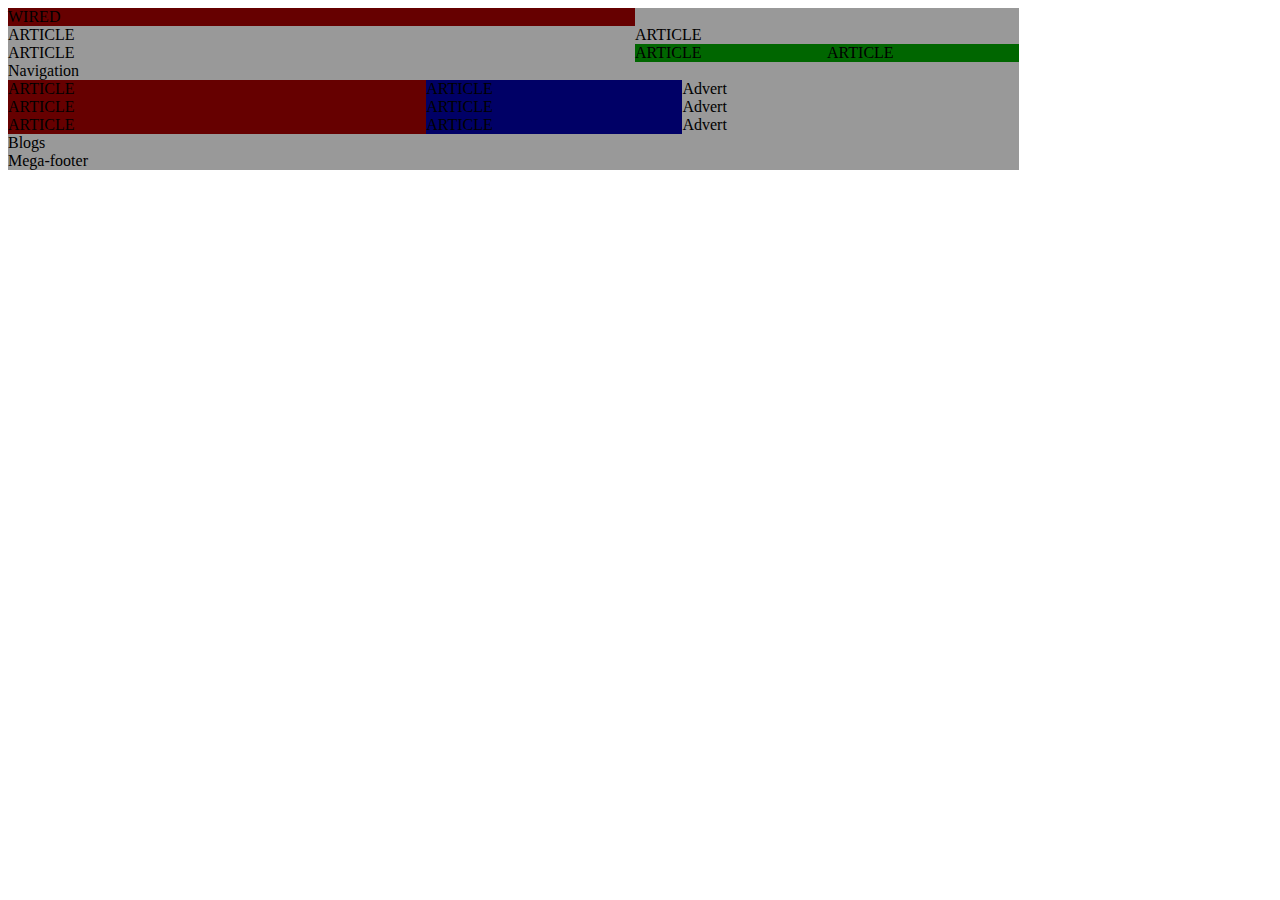
<file: examples/wired/layout.html>
<!DOCTYPE html>
<html lang="en">
<head>
    <title>Wired Layout with haGrid</title>
    <link rel="stylesheet" type="text/css" href="../../haGrid.css" />
    <style type="text/css">
        /** putting in some background colors to show the layout **/
        div { background-color: #999; }
        .divine-large { background-color: #600; }
        .divine-small { background-color: #006; }
        .half { background-color: #060; }
    </style>
</head>
<body>
    <div class="four-fifths">
        <div class="clear">
            <div class="left divine-large">WIRED</div>
        </div>
        <div>
            <div class="left divine-large">
                <div>ARTICLE</div>
                <div>ARTICLE</div>
            </div>
            <div class="left divine-small">
                <div>ARTICLE</div>
                <div class="left half">ARTICLE</div>
                <div class="left half">ARTICLE</div>
            </div>
        </div>
        <div class="clear">Navigation</div>
        <div class="clearfix">
            <div class="left two-thirds">
                <div class="left divine-large">ARTICLE</div>
                <div class="left divine-small">ARTICLE</div>
                <div class="left divine-large">ARTICLE</div>
                <div class="left divine-small">ARTICLE</div>
                <div class="left divine-large">ARTICLE</div>
                <div class="left divine-small">ARTICLE</div>
                <div class="clear">Blogs</div>
            </div>
            <div class="left third">
                <div>Advert</div>
                <div>Advert</div>
                <div>Advert</div>
            </div>
        </div>
        <div>
            Mega-footer
        </div>
    </div>
</body>
</file>
<file: haGrid.css>
/**
	haGrid is a flexible grid system using simple,
	readable english class names.
	
	Since haGrid uses percentages, the best way to
	use it would be to separate container and content -
	use these classes for width and positioning, and
	then child elements to add gutters, padding, backgrounds,
	and borders.
**/
.left { float: left; }
.right { float: right; }
.clear { clear: both; }
.clearfix { overflow: hidden; }

.quarter { width: 25%; }
.half { width: 50%; }
.three-quarters { width: 75%; }

.third { width: 33.3%; }
.two-thirds { width: 66.7%; }

.fifth { width: 20%; }
.two-fifths { width: 40%; }
.three-fifths { width: 60%; }
.four-fifths { width: 80%; }

.tenth { width: 10%; }
.three-tenths { width: 30%; }
.seven-tenths { width: 70%; }
.nine-tenths { width: 90%; }

.divine-small { width: 38%; }
.divine-large { width: 62%; }

/**
    Because I wanted to use HTML5 elements, I need to
    display them correctly. So I added the ubiquitous
    HTML5 block defaults.
**/
article,aside,details,figcaption,figure,
footer,header,hgroup,menu,nav,section { 
    display:block;
}
</file>
